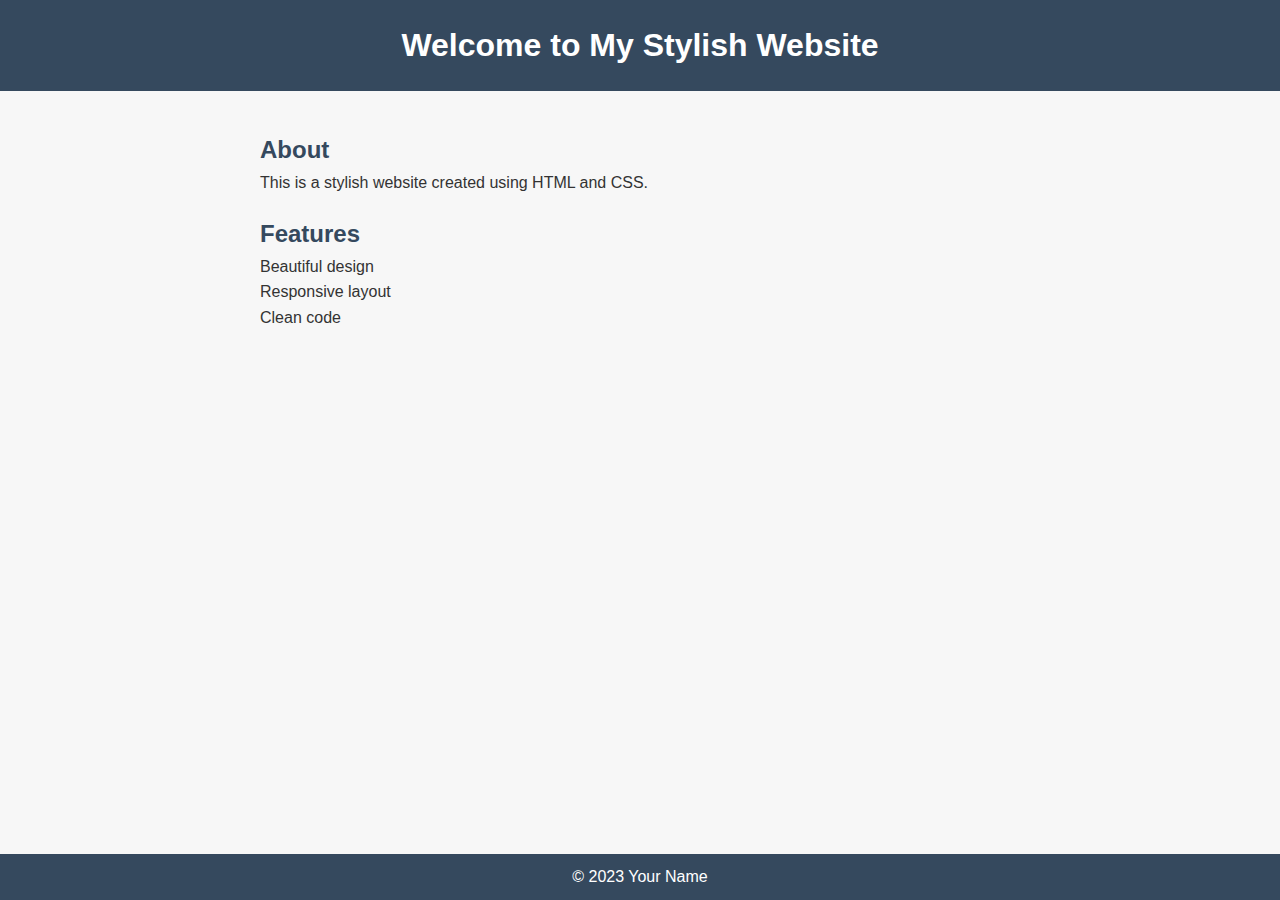
<file: index.html>
<!DOCTYPE html>
<html lang="en">
<head>
    <meta charset="UTF-8">
    <meta name="viewport" content="width=device-width, initial-scale=1.0">
    <title>Stylish Website</title>
    <link rel="stylesheet" href="index.css">
</head>
<body>
    <header>
        <h1>Welcome to My Stylish Website</h1>
    </header>
    <main>
        <section>
            <h2>About</h2>
            <p>This is a stylish website created using HTML and CSS.</p>
        </section>
        <section>
            <h2>Features</h2>
            <ul>
                <li>Beautiful design</li>
                <li>Responsive layout</li>
                <li>Clean code</li>
            </ul>
        </section>
    </main>
    <footer>
        <p>&copy; 2023 Your Name</p>
    </footer>
</body>
</html>
</file>
<file: index.css>
/* CSS Reset */
* {
    margin: 0;
    padding: 0;
    box-sizing: border-box;
}

/* Body Styles */
body {
    font-family: Arial, sans-serif;
    line-height: 1.6;
    background-color: #f7f7f7;
    color: #333;
    margin: 0;
    padding: 0;
}

/* Header Styles */
header {
    background-color: #35495e;
    color: #fff;
    text-align: center;
    padding: 20px 0;
}

header h1 {
    font-size: 2em;
}

/* Main Content Styles */
main {
    max-width: 800px;
    margin: 20px auto;
    padding: 20px;
}

section {
    margin-bottom: 20px;
}

h2 {
    color: #35495e;
}

ul {
    list-style: none;
}

/* Footer Styles */
footer {
    background-color: #35495e;
    color: #fff;
    text-align: center;
    padding: 10px 0;
    position: fixed;
    bottom: 0;
    width: 100%;
}
</file>
